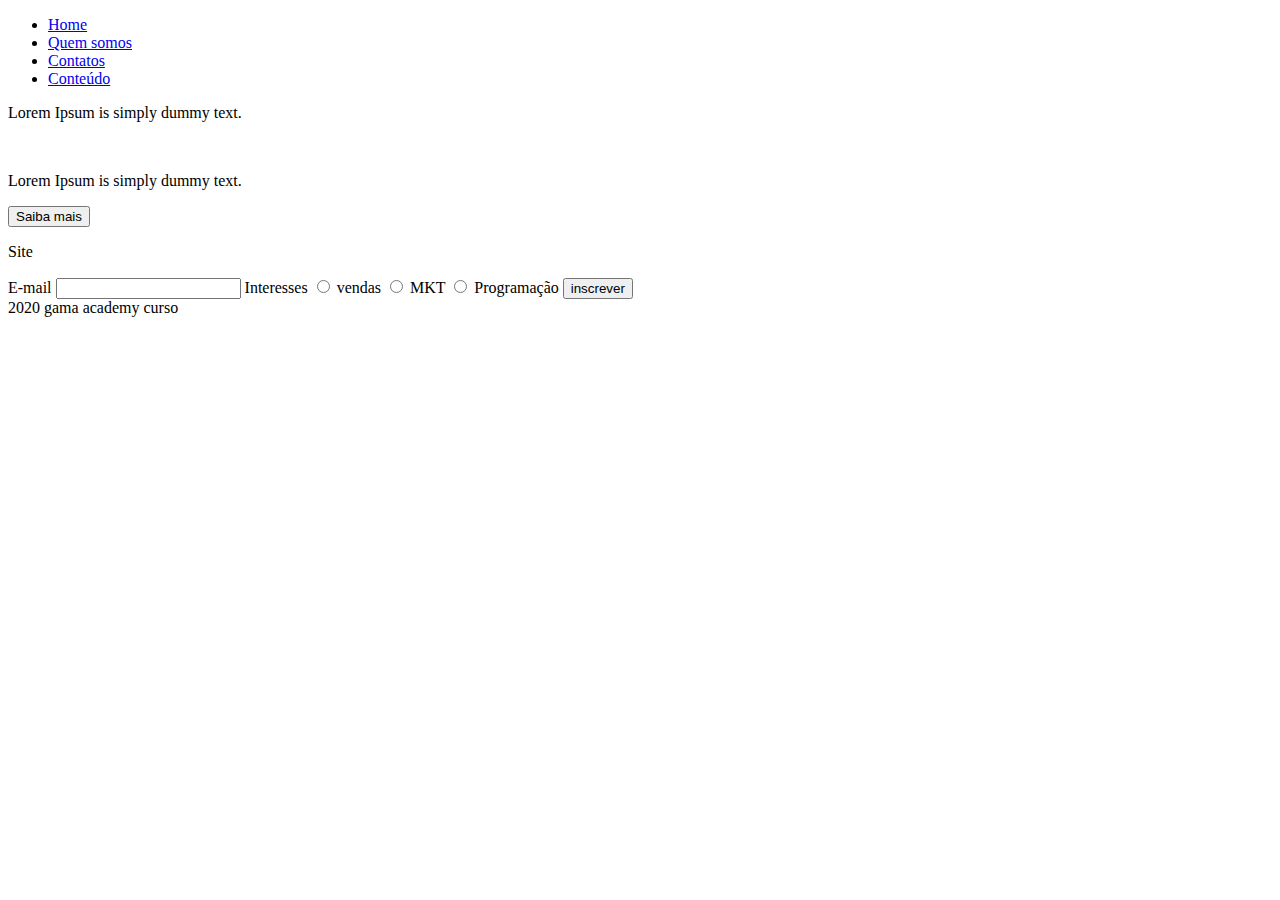
<file: acessibilidade-texto-conteudo.html>
<!DOCTYPE html>
<html lang="pt-br">
<head>
    <title>Página exercício curso extra HTML</title>
    <meta charset="UTF-8"/>
    <meta name="description" content="texto descritivo da página"/>
    <meta name="author" content="Gama academy"/>
    <meta name="viewport" content="width=device-width, initial-scaled=1.0"/>
    <link rel="stylesheet" type="text/css" href="estilo.css"/>
    <!--<script type="text/javascript">
        alert ("oi mundo");
    </script>-->
    <!--<script type="text/javascript" src="script.js"></script>-->
</head>

<body>
    <header role="banner">
        <nav role="navigation" aria-level="main navigation">
            <ul role="menu">
                <li><a href="#" role="menuitem">Home</a></li>
                <li><a href="#" role="menuitem">Quem somos</a></li>
                <li><a href="#" role="menuitem">Contatos</a></li>
                <li><a href="#" role="menuitem">Conteúdo</a></li>
            </ul>
        </nav>
    </header>
   
    <main role="main">

        <p lang="en"> Lorem Ipsum is simply dummy text.</p>
        
        <br>

        <p>Lorem Ipsum is simply dummy text.</p>

        <button aria-label="Acesse o site oficial para saber mais sobre isso" aria-labelledby="bsite">Saiba mais</button>
        <p id="bsite">Site</p>
        
        <form>
            <label for="campo1">E-mail</label>
            <input type="email" id="campo1"/>

            <label for="campo2">Interesses</label>
            <input type="radio" name="interesse" value="vendas"/>
            <label for="s">vendas</label>

            <input type="radio" name="interesse" value="MKT"/>
            <label for="m">MKT</label>

            <input type="radio" name="interesse" value="Programação"/>
            <label for="l">Programação</label>

            <input type="submit" value="inscrever">
        </form>
    
    </main>
    <footer role="contentinfo">
        2020 gama academy curso
    </footer>
</body>
</html>
</file>
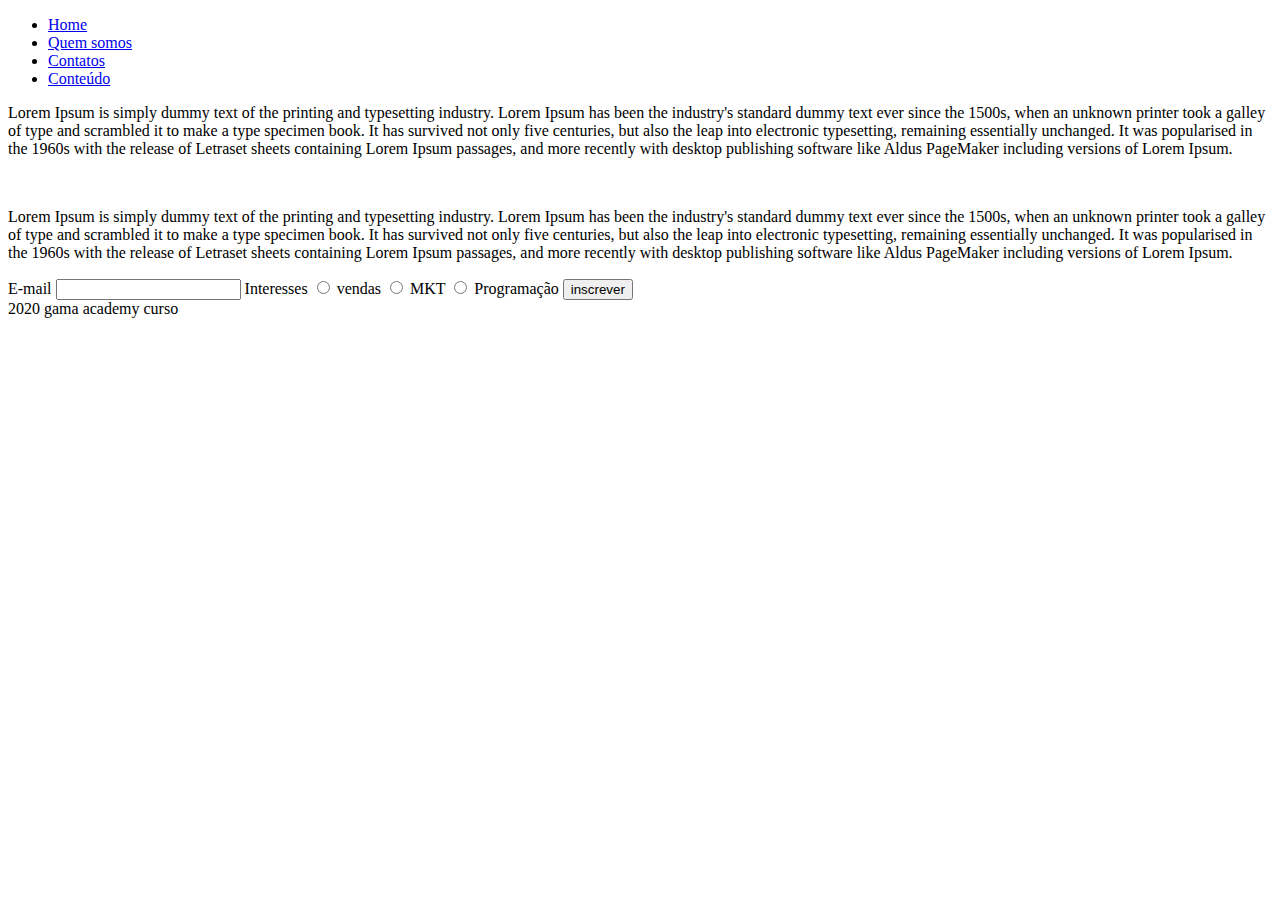
<file: acessibilidade_landmark.html>
<!DOCTYPE html>
<html>
<head>
    <title>Página exercício curso extra HTML</title>
    <meta charset="UTF-8"/>
    <meta name="description" content="texto descritivo da página"/>
    <meta name="author" content="Gama academy"/>
    <meta name="viewport" content="width=device-width, initial-scaled=1.0"/>
    <link rel="stylesheet" type="text/css" href="estilo.css"/>
    <!--<script type="text/javascript">
        alert ("oi mundo");
    </script>-->
    <!--<script type="text/javascript" src="script.js"></script>-->
</head>

<body>
    <header role="banner">
        <nav role="navigation" aria-level="main navigation">
            <ul role="menu">
                <li><a href="#" role="menuitem">Home</a></li>
                <li><a href="#" role="menuitem">Quem somos</a></li>
                <li><a href="#" role="menuitem">Contatos</a></li>
                <li><a href="#" role="menuitem">Conteúdo</a></li>
            </ul>
        </nav>
    </header>
   
    <main role="main">

        <p>Lorem Ipsum is simply dummy text of the printing and typesetting industry. Lorem Ipsum has been the industry's standard dummy text ever since the 1500s, when an unknown printer took a galley of type and scrambled it to make a type specimen book. It has survived not only five centuries, but also the leap into electronic typesetting, remaining essentially unchanged. It was popularised in the 1960s with the release of Letraset sheets containing Lorem Ipsum passages, and more recently with desktop publishing software like Aldus PageMaker including versions of Lorem Ipsum.</p>
        
        <br>

        <p>Lorem Ipsum is simply dummy text of the printing and typesetting industry. Lorem Ipsum has been the industry's standard dummy text ever since the 1500s, when an unknown printer took a galley of type and scrambled it to make a type specimen book. It has survived not only five centuries, but also the leap into electronic typesetting, remaining essentially unchanged. It was popularised in the 1960s with the release of Letraset sheets containing Lorem Ipsum passages, and more recently with desktop publishing software like Aldus PageMaker including versions of Lorem Ipsum.</p>
    
        <form>
            <label for="campo1">E-mail</label>
            <input type="email" id="campo1"/>

            <label for="campo2">Interesses</label>
            <input type="radio" name="interesse" value="vendas"/>
            <label for="s">vendas</label>

            <input type="radio" name="interesse" value="MKT"/>
            <label for="m">MKT</label>

            <input type="radio" name="interesse" value="Programação"/>
            <label for="l">Programação</label>

            <input type="submit" value="inscrever">
        </form>
    
    </main>
    <footer role="contentinfo">
        2020 gama academy curso
    </footer>
</body>
</html>
</file>
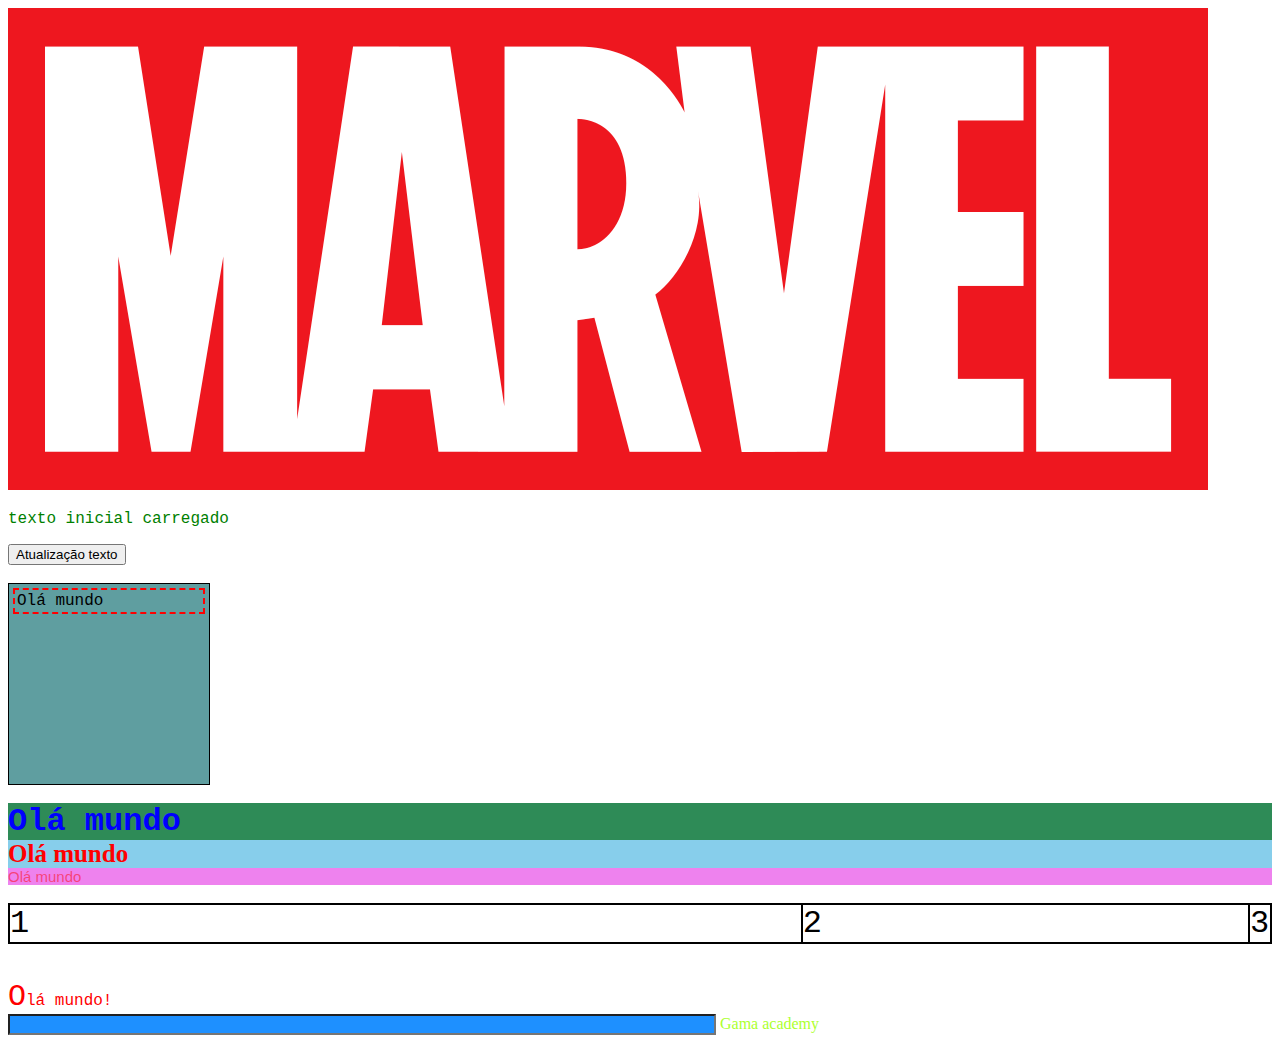
<file: aula-CSS.html>
<!DOCTYPE html>
<html>
<head>
    <title>Página exercício curso extra HTML</title>
    <meta charset="UTF-8"/>
    <meta name="description" content="texto descritivo da página"/>
    <meta name="author" content="Gama academy"/>
    <meta name="viewport" content="width=device-width, initial-scaled=1.0"/>
    <style type="text/css">
        body{
            background-color: white;
        }
        div{
            /*border: solid 2px red;*/ /*shorthand*/
            border-color: red;
            border-style: solid;
            border-left: 2px;
            border-right: 2px;
            border-bottom: 2px;
            border-top: 2px;
            font-family:'Courier New', Courier, monospace;/*fallback de fontes*/

        }

        .parent-container{
            height: 200px;
            width: 200px;
            border: 1px solid black;
            background-color: cadetblue;
        }

        .mydiv{
            border: 2px dashed red;
            padding: 2px 2px;
            margin:  4px 4px;
        }

        .div1{
            color:#0000ff;
            font-size: 32px;
            font-weight: 900;
            background-color: seagreen;
            font-family: 'Courier New', Courier, monospace;
        }

        .div2{
            color:red;
            font-size: 25px;
            font-weight: bold;
            background-color: skyblue;
            font-family: 'Times New Roman', Times, serif;
        }

        .div3{
            color: rgba(255, 0,0,0.5);
            font-size: 15px;
            font-weight: 100;
            background-color: violet;
            font-family: Arial, Helvetica, sans-serif;
        }

        .flexdiv{
            display: flex;
            background-color: white;
            border: 1px solid black;
            flex-wrap: wrap;
            justify-content: space-around;
        }

        .child-div{
            border: 1px solid black;
            width: 20px;
            font-size: 32px;
        }

        .child-div1{
            border: 1px solid black;
            width: 20px;
            font-size: 32px;
            flex-basis: 100px;
            flex-grow: 2;
        }

        .child-div2{
            border: 1px solid black;
            width: 20px;
            font-size: 32px;
            flex-basis: 100px;
            flex-grow: 1;
        }

        .child-div3{
            border: 1px solid black;
            width: 20px;
            font-size: 32px;
            flex-shrink: 1;
        }

        .mydiv3{
            color: red;
        }

        .mydiv3::first-letter{/*pseudo elemento primeira letra*/
            font-size: 30px;
        }

        #myinput{
            background-color: dodgerblue;
            width: 700px;
        }

        #myinput:hover{
            background-color: green;
        }

        span[gama-academy]{
            color: greenyellow;
        }

        @media (max-width:600px){
            #myinput{
                background-color: aquamarine;
            }
        };
    </style>
    <!--<link rel="stylesheet" type="text/css" href="estilo.css"/>-->
    <!--<script type="text/javascript">
        alert ("oi mundo");
    </script>-->
    <!--<script type="text/javascript" src="script.js"></script>-->
</head>

<body>
    <head></head>
    <main>
        <img src="marvel/Marvel_Logo.svg.png" alt="logo da marvel" title="logo da marvel" aria-labelledby="descricao-logo"/>

        <div id="div1"><p id="descricao-logo">logo da marvel</p></div>      

         <button id="botao1" onclick="atualizacao();">Atualização texto</button> <br><br>

         <div class="parent-container"><div class="mydiv">Olá mundo</div></div><br>

            <div class="div1">Olá mundo</div>
            <div class="div2">Olá mundo</div>
            <div class="div3">Olá mundo</div>
<br>

        <div class="flexdiv">
            <div class="child-div1">1</div>
            <div class="child-div2">2</div>
            <div class="child-div3">3</div>
            <!--<div class="child-div">1</div>
            <div class="child-div">2</div>
            <div class="child-div">3</div>
            <div class="child-div">1</div>
            <div class="child-div">2</div>
            <div class="child-div">3</div>
            <div class="child-div">1</div>
            <div class="child-div">2</div>
            <div class="child-div">3</div>
            <div class="child-div">1</div>
            <div class="child-div">2</div>
            <div class="child-div">3</div>
            <div class="child-div">1</div>
            <div class="child-div">2</div>
            <div class="child-div">3</div>
            <div class="child-div">1</div>
            <div class="child-div">2</div>
            <div class="child-div">3</div>-->
        </div>
<br><br>
        <div class="mydiv3">
            Olá mundo!
        </div>
        <input id="myinput"/>
        <span gama-academy>Gama academy</span>

         <script type="text/javascript">
            
            var paragrafo = document.getElementById("descricao-logo");
            paragrafo.style.color="green";
            paragrafo.innerText = "texto inicial carregado";

            function atualizacao(){
                var texto1 = document.getElementById("descricao-logo");
                texto1.innerText= "texto atualização via function chamada no botão";
                texto1.style.color="blue";
                document.getElementById("div1").style.backgroundColor="white";
            }

         </script>
    </main>
    <footer></footer>
</body>
</html>
</file>
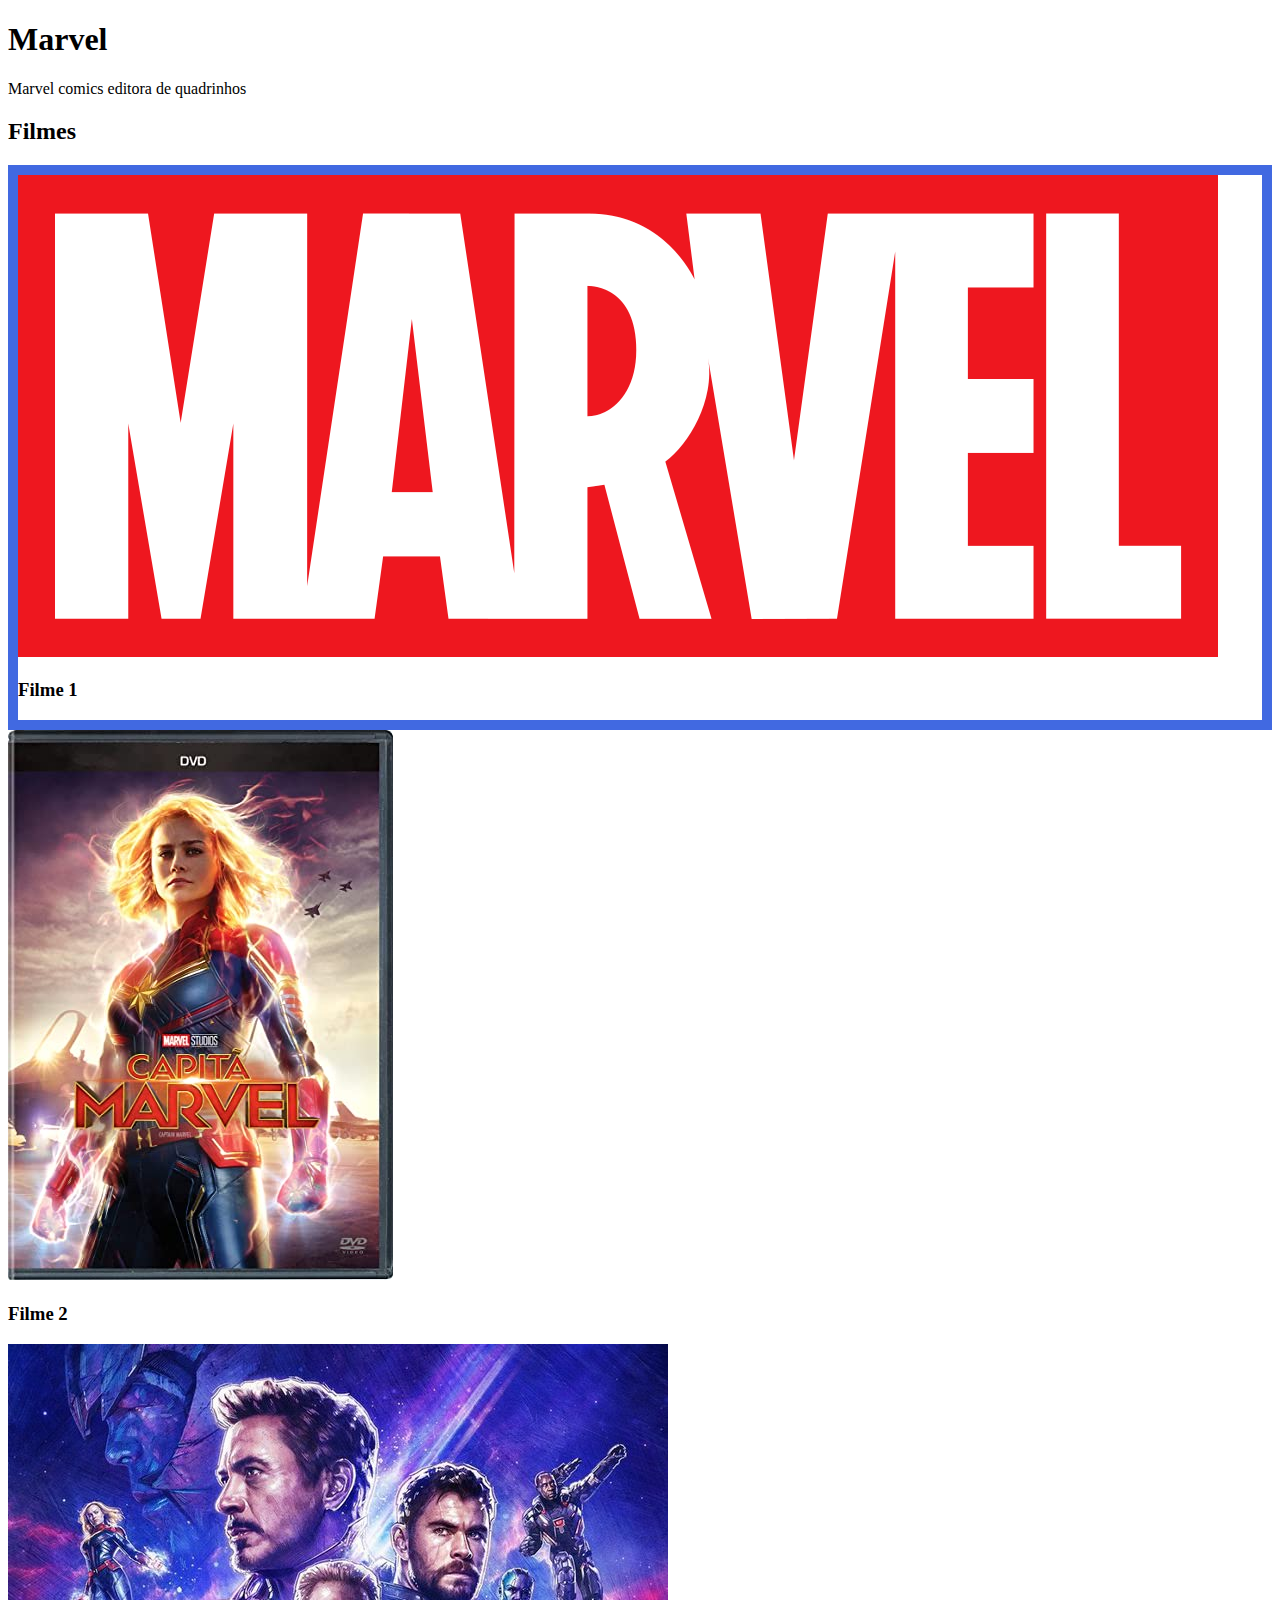
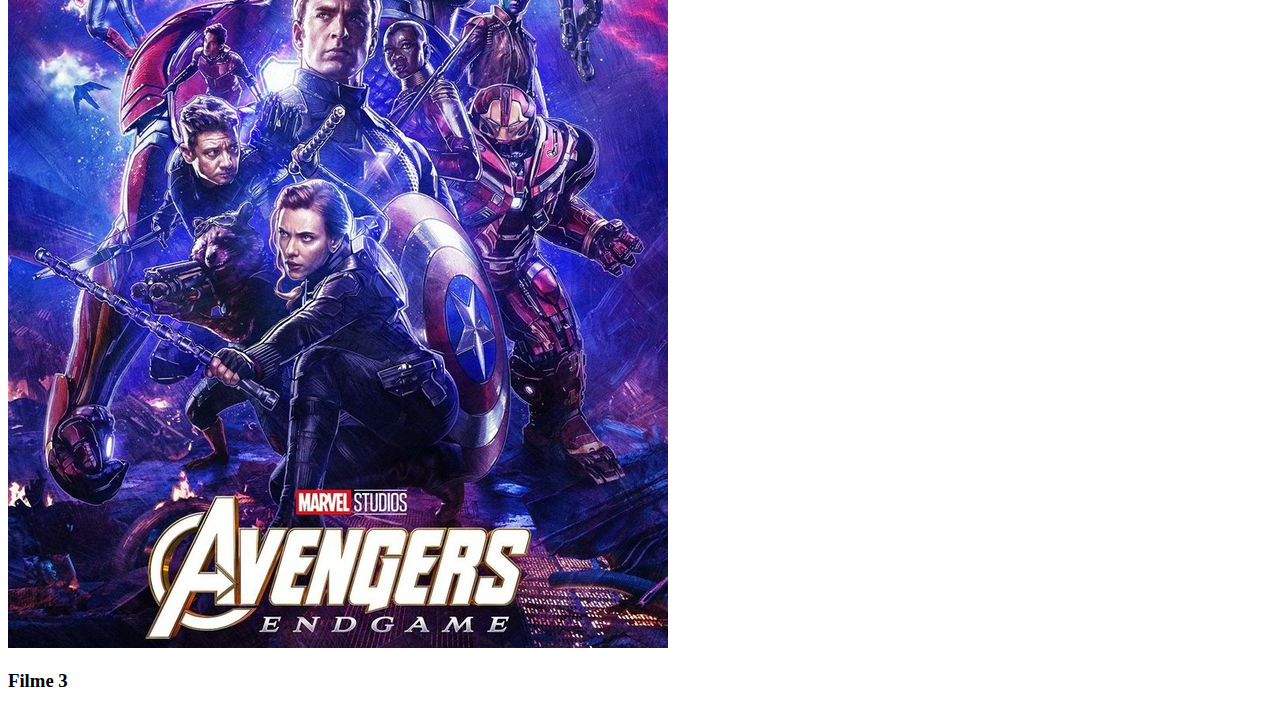
<file: divisoes.html>
<!DOCTYPE html>
<html>
<head>
    <title>Página exercício curso extra HTML</title>
    <meta charset="UTF-8"/>
    <meta name="description" content="texto descritivo da página"/>
    <meta name="author" content="Gama academy"/>
    <meta name="viewport" content="width=device-width, initial-scaled=1.0"/>
    <link rel="stylesheet" type="text/css" href="estilo.css"/>
    <!--<script type="text/javascript">
        alert ("oi mundo");
    </script>-->
    <!--<script type="text/javascript" src="script.js"></script>-->
</head>

<body>
    <header></header>
   
    <main>
          <section>
            <h1>Marvel</h1>
            <p>Marvel comics editora de quadrinhos</p>
            <h2>Filmes</h2>
            <div class="bloco-post" id="div1">
                <img src="marvel/Marvel_Logo.svg.png" alt="Marvel" class="img-post"/>
                <h3>Filme 1</h3>
            </div>
            <div class="bloco-post" id="div2">
                <img src="marvel/capmarvel.jpg" alt="Capitã Marvel" class="img-post"/>
                <h3>Filme 2</h3>
            </div>
            <div class="bloco-post" id="div3">
                <img src="marvel/avengers.jpeg" alt="Avengers" class="img-post"/>
                <h3>Filme 3</h3>
            </div>
        </section>
    </main>
    <footer></footer>
</body>
</html>
</file>
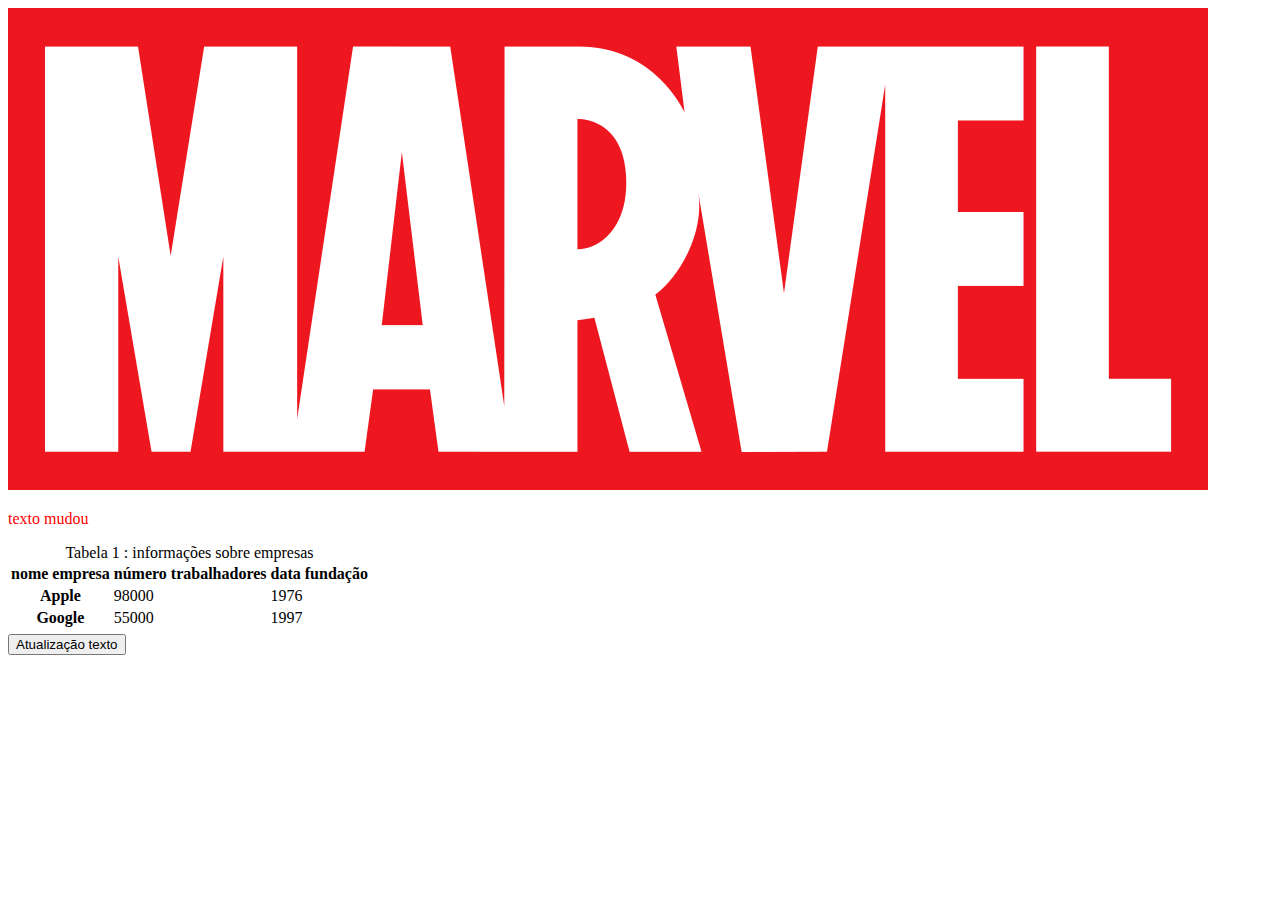
<file: DOM.html>
<!DOCTYPE html>
<html>
<head>
    <title>Página exercício curso extra HTML</title>
    <meta charset="UTF-8"/>
    <meta name="description" content="texto descritivo da página"/>
    <meta name="author" content="Gama academy"/>
    <meta name="viewport" content="width=device-width, initial-scaled=1.0"/>
    <style type="text/css">
        body{
            background-color: white;
        }
    </style>
    <!--<link rel="stylesheet" type="text/css" href="estilo.css"/>-->
    <!--<script type="text/javascript">
        alert ("oi mundo");
    </script>-->
    <!--<script type="text/javascript" src="script.js"></script>-->
</head>

<body>
    <head></head>
    <main>
        <img src="marvel/Marvel_Logo.svg.png" alt="logo da marvel" title="logo da marvel" aria-labelledby="descricao-logo"/>

        <p id="descricao-logo">logo da marvel</p>

        <table summary="o ano de fundação e número de funcionários de algumas empresas tech">
            <caption>Tabela 1 : informações sobre empresas</caption>
            <thead>
                <tr>
                    <th abbr="Empresas" scope="col">nome empresa</th>
                    <th abbr="Trabalhadores" scope="col">número trabalhadores</th>
                    <th abbr="Fundação" scope="col">data fundação</th>
                </tr>
            </thead>
            <tbody>
                <tr>
                    <th scope="row">Apple</th>
                    <td>98000</td>
                    <td>1976</td>
                </tr>    
                <tr>
                    <th scope="row">Google</th>
                    <td>55000</td>
                    <td>1997</td>
                </tr>
            </tbody>
            <tfoot>
                <tr>
                    <td></td>
                </tr>
            </tfoot>
         </table>

         <button id="botao1" onclick="atualizacao();">Atualização texto</button>

         <script type="text/javascript">
            
            var paragrafo = document.getElementById("descricao-logo");
            paragrafo.style.color="red";
            paragrafo.innerText = "texto mudou";

            function atualizacao(){
                var texto1 = document.getElementById("descricao-logo");
                texto1.innerText= "texto atualização via function chamada no botão";
                texto1.style.color="blue";
            }

         </script>
    </main>
    <footer></footer>
</body>
</html>
</file>
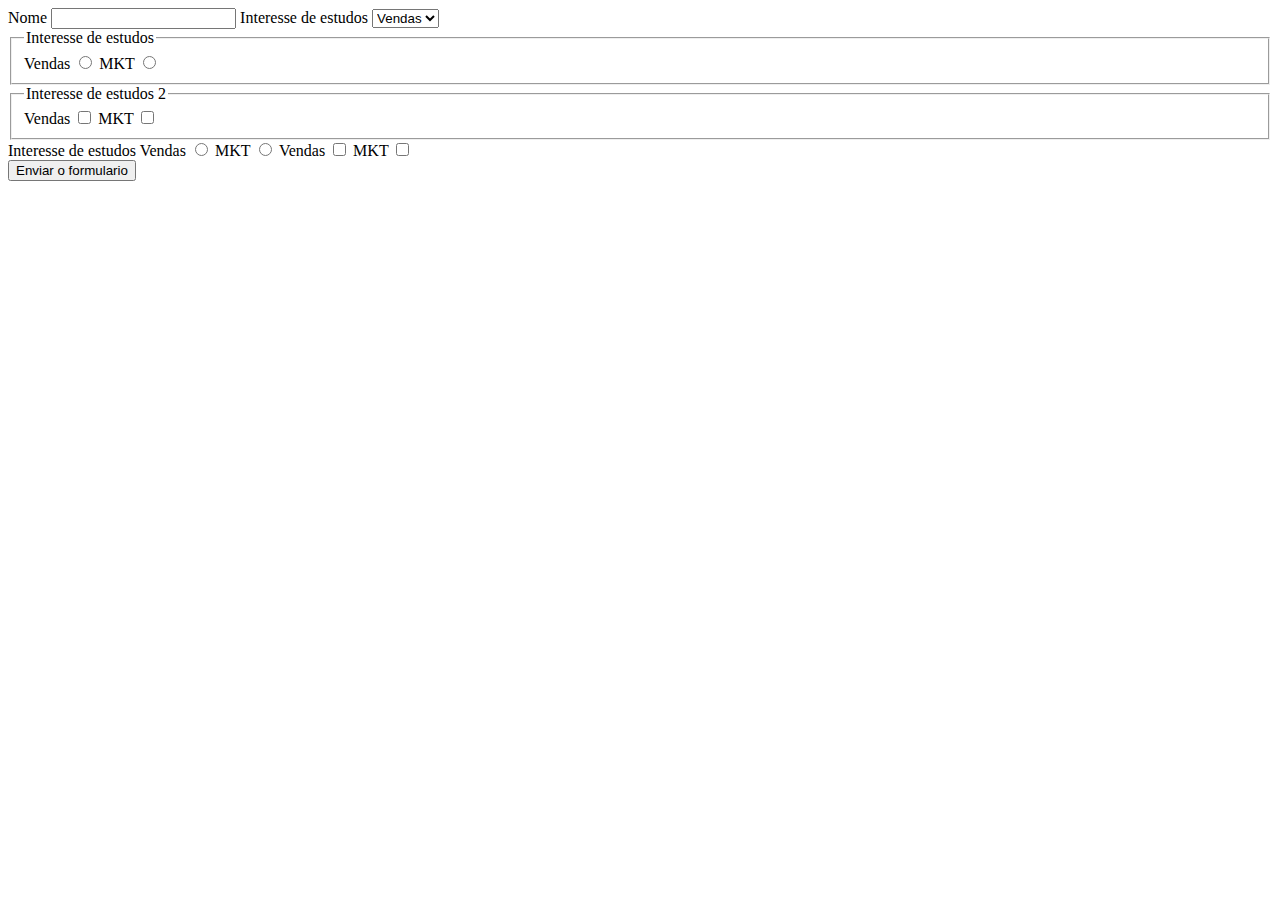
<file: form.html>
<!DOCTYPE html>
<html>
<head>
    <title>Página exercício curso extra HTML</title>
    <meta charset="UTF-8"/>
    <meta name="description" content="texto descritivo da página"/>
    <meta name="author" content="Gama academy"/>
    <meta name="viewport" content="width=device-width, initial-scaled=1.0"/>
    <link rel="stylesheet" type="text/css" href="estilo.css"/>
    <!--<script type="text/javascript">
        alert ("oi mundo");
    </script>-->
    <!--<script type="text/javascript" src="script.js"></script>-->
</head>

<body>
    <header></header>
   
    <main>
         <form action="#" method="POST">
             <label for="campo1">Nome</label>
             <input type="text" name="nome" id="campo1"/>
             <label for="campo2">Interesse de estudos</label>
             <select name="interesses" id="campo2">
                 <option value="1">Vendas</option>
                 <option value="2">MKT</option>
             </select>
             
             <fieldset>
                 <legend>Interesse de estudos</legend>
                 <label for="campo31">Vendas</label>
                 <input type="radio" name="interesse2" value="1" id="campo31"/>
                 <label for="campo32">MKT</label>
                 <input type="radio" name="interesse2" value="2" id="campo32"/>
            </fieldset>

            <fieldset>
                <legend>Interesse de estudos 2</legend>
                <label for="campo41">Vendas</label>
                <input type="checkbox" name="interesse4" value="1" id="campo41"/>
                <label for="campo42">MKT</label>
                <input type="checkbox" name="interesse5" value="2" id="campo42"/>
            </fieldset>
             
             <label>Interesse de estudos</label>
             <label>Vendas</label>
             <input type="radio" name="interesse21" value="1"/>
             <label>MKT</label>
             <input type="radio" name="interesse21" value="2"/>

             <label>Vendas</label>
             <input type="checkbox" name="interesse44" value="1"/>
             <label>MKT</label>
             <input type="checkbox" name="interesse55" value="2"/>
            
             <br>

             <input type="submit" value="Enviar o formulario">
         </form>
    </main>
    <footer></footer>
</body>
</html>
</file>
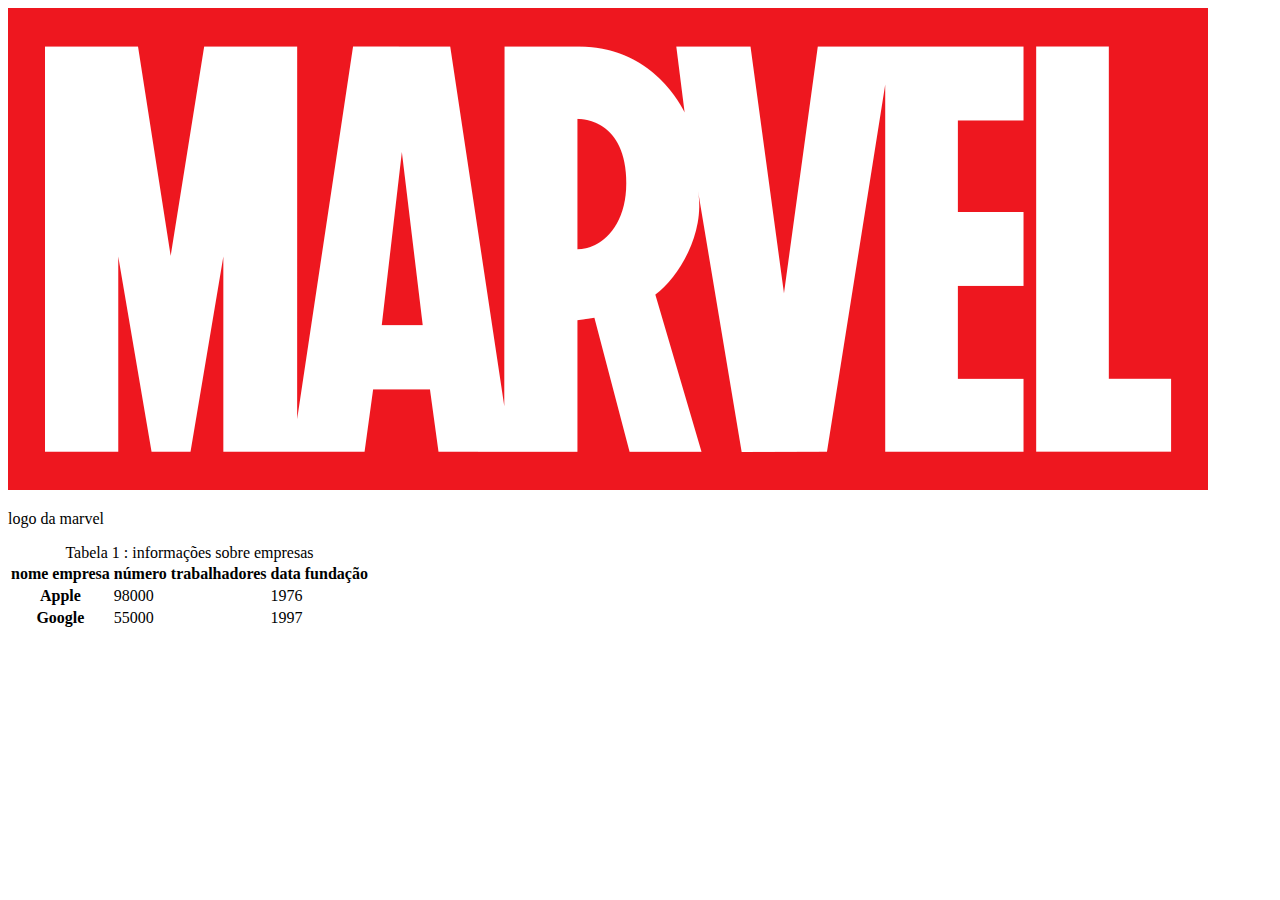
<file: imagens-acessibilidade.html>
<!DOCTYPE html>
<html>
<head>
    <title>Página exercício curso extra HTML</title>
    <meta charset="UTF-8"/>
    <meta name="description" content="texto descritivo da página"/>
    <meta name="author" content="Gama academy"/>
    <meta name="viewport" content="width=device-width, initial-scaled=1.0"/>
    <style type="text/css">
        body{
            background-color: white;
        }
    </style>
    <!--<link rel="stylesheet" type="text/css" href="estilo.css"/>-->
    <!--<script type="text/javascript">
        alert ("oi mundo");
    </script>-->
    <!--<script type="text/javascript" src="script.js"></script>-->
</head>

<body>
    <head></head>
    <main>
        <img src="marvel/Marvel_Logo.svg.png" alt="logo da marvel" title="logo da marvel" aria-labelledby="descricao-logo"/>

        <p id="descricao-logo">logo da marvel</p>

        <table summary="o ano de fundação e número de funcionários de algumas empresas tech">
            <caption>Tabela 1 : informações sobre empresas</caption>
            <thead>
                <tr>
                    <th abbr="Empresas" scope="col">nome empresa</th>
                    <th abbr="Trabalhadores" scope="col">número trabalhadores</th>
                    <th abbr="Fundação" scope="col">data fundação</th>
                </tr>
            </thead>
            <tbody>
                <tr>
                    <th scope="row">Apple</th>
                    <td>98000</td>
                    <td>1976</td>
                </tr>    
                <tr>
                    <th scope="row">Google</th>
                    <td>55000</td>
                    <td>1997</td>
                </tr>
            </tbody>
            <tfoot>
                <tr>
                    <td></td>
                </tr>
            </tfoot>
         </table>
    </main>
    <footer></footer>
</body>
</html>
</file>
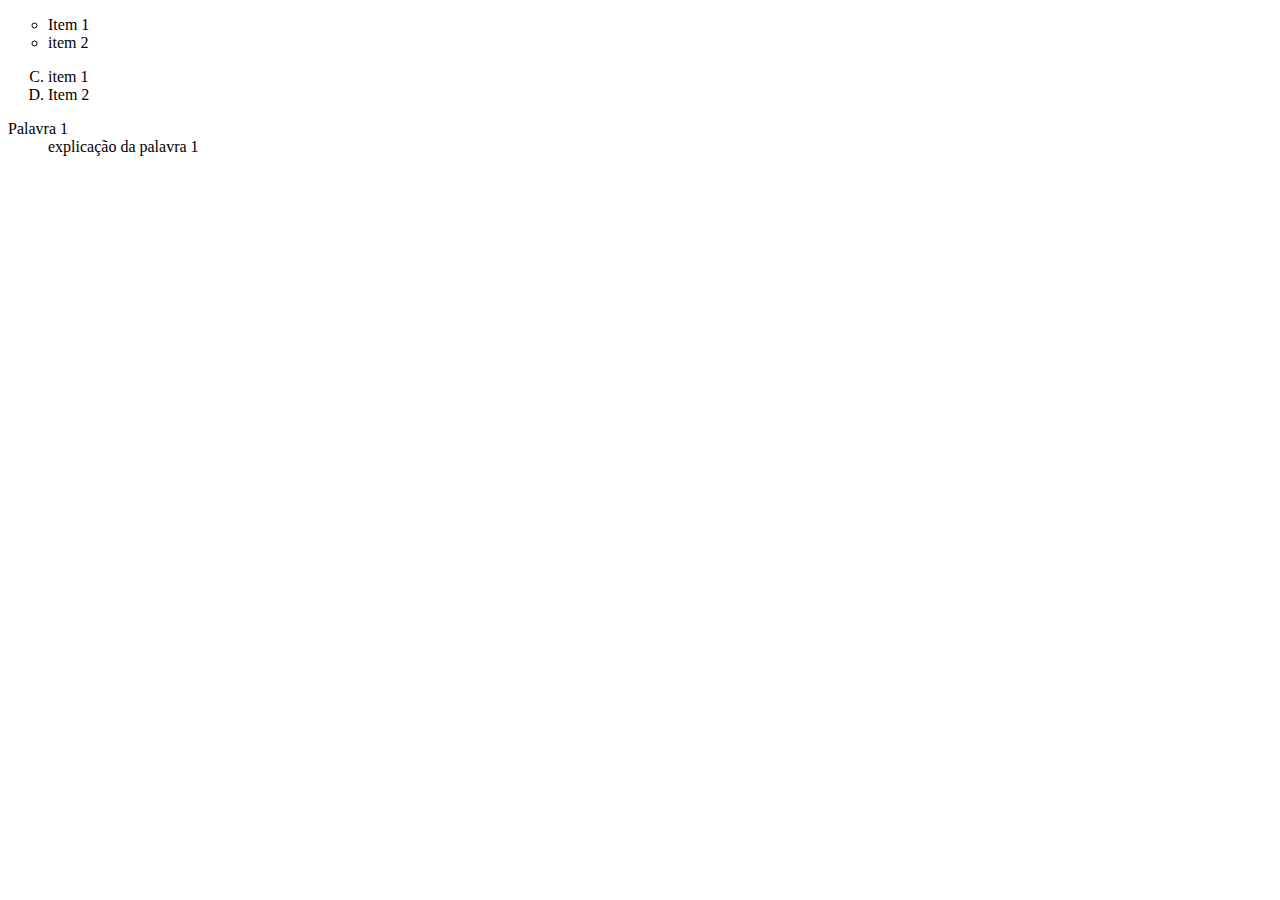
<file: listas.html>
<!DOCTYPE html>
<html>
<head>
    <title>Página exercício curso extra HTML</title>
    <meta charset="UTF-8"/>
    <meta name="description" content="texto descritivo da página"/>
    <meta name="author" content="Gama academy"/>
    <meta name="viewport" content="width=device-width, initial-scaled=1.0"/>
    <style type="text/css">
        body{
            background-color: white;
        }
    </style>
    <!--<link rel="stylesheet" type="text/css" href="estilo.css"/>-->
    <!--<script type="text/javascript">
        alert ("oi mundo");
    </script>-->
    <!--<script type="text/javascript" src="script.js"></script>-->
</head>

<body>
    <head></head>
    <main>
        <ul type="circle"> <!--lista desordenada-->
            <li>Item 1</li>
            <li>item 2</li>
        </ul>

        <ol start="3" type="A"> <!--lista ordenada-->
            <li>item 1</li>
            <li>Item 2</li>
        </ol>

        <dl> <!--lista de definição-->
            <dt>Palavra 1</dt>
            <dd>explicação da palavra 1</dd>
        </dl>


    </main>
    <footer></footer>
</body>
</html>
</file>
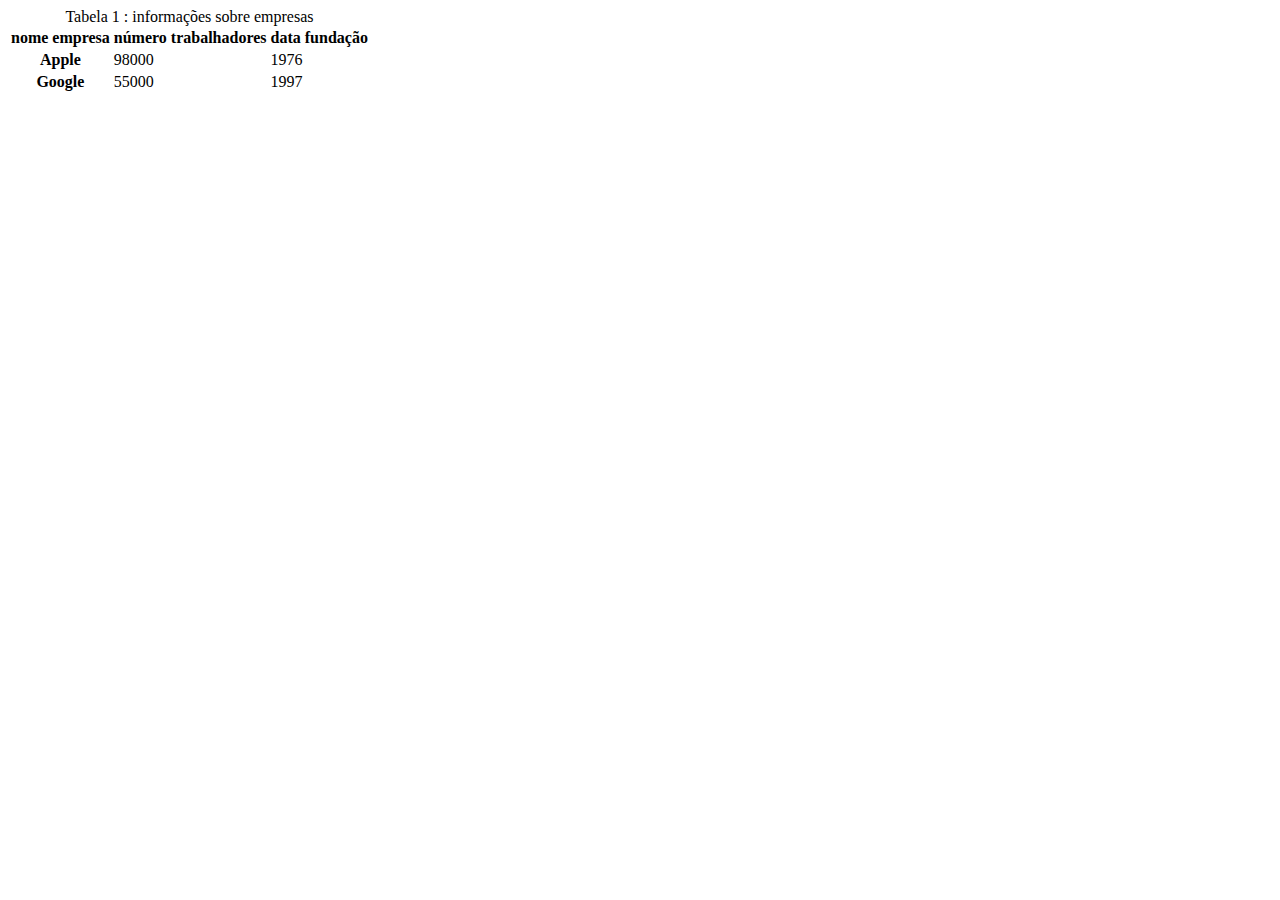
<file: tabela-acessibilidade.html>
<!DOCTYPE html>
<html>
<head>
    <title>Página exercício curso extra HTML</title>
    <meta charset="UTF-8"/>
    <meta name="description" content="texto descritivo da página"/>
    <meta name="author" content="Gama academy"/>
    <meta name="viewport" content="width=device-width, initial-scaled=1.0"/>
    <style type="text/css">
        body{
            background-color: white;
        }
    </style>
    <!--<link rel="stylesheet" type="text/css" href="estilo.css"/>-->
    <!--<script type="text/javascript">
        alert ("oi mundo");
    </script>-->
    <!--<script type="text/javascript" src="script.js"></script>-->
</head>

<body>
    <head></head>
    <main>
        <table summary="o ano de fundação e número de funcionários de algumas empresas tech">
            <caption>Tabela 1 : informações sobre empresas</caption>
            <thead>
                <tr>
                    <th abbr="Empresas" scope="col">nome empresa</th>
                    <th abbr="Trabalhadores" scope="col">número trabalhadores</th>
                    <th abbr="Fundação" scope="col">data fundação</th>
                </tr>
            </thead>
            <tbody>
                <tr>
                    <th scope="row">Apple</th>
                    <td>98000</td>
                    <td>1976</td>
                </tr>    
                <tr>
                    <th scope="row">Google</th>
                    <td>55000</td>
                    <td>1997</td>
                </tr>
            </tbody>
            <tfoot>
                <tr>
                    <td></td>
                </tr>
            </tfoot>
         </table>
    </main>
    <footer></footer>
</body>
</html>
</file>
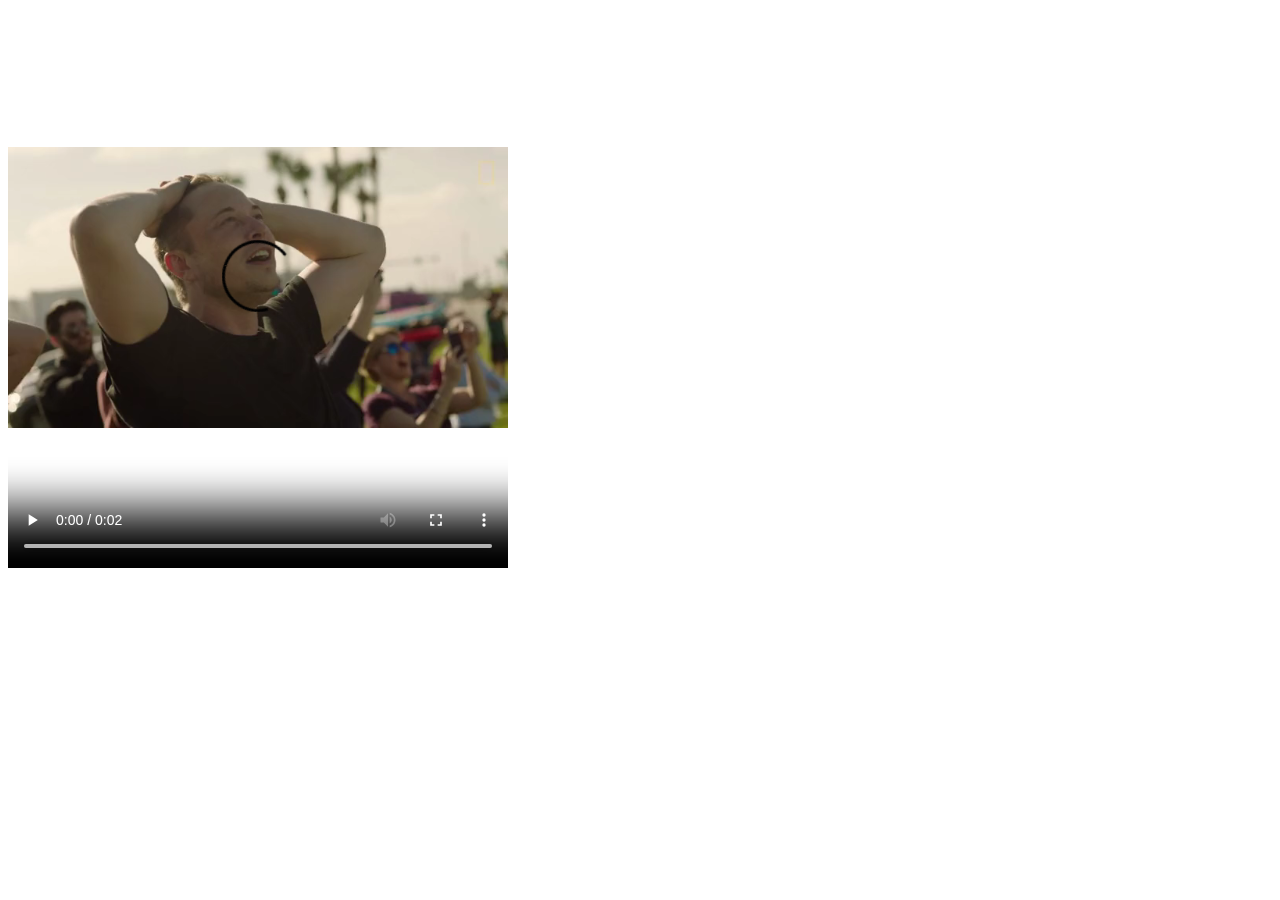
<file: video.html>
<!DOCTYPE html>
<html>
<head></head>
<body>
<header>

</header>

<main>
    <video width="500" height="560" controls>
        <source src="ellon.mp4" type="video/mp4"/>
    </video>
</main>
   
<footer>

</footer>
<body>

</body>
</html>
</file>
<file: estilo.css>
body{
    background-color: white;
}

#div1{
    border-style: solid;
    border-width: 10px;
    border-color: royalblue;
}
</file>
